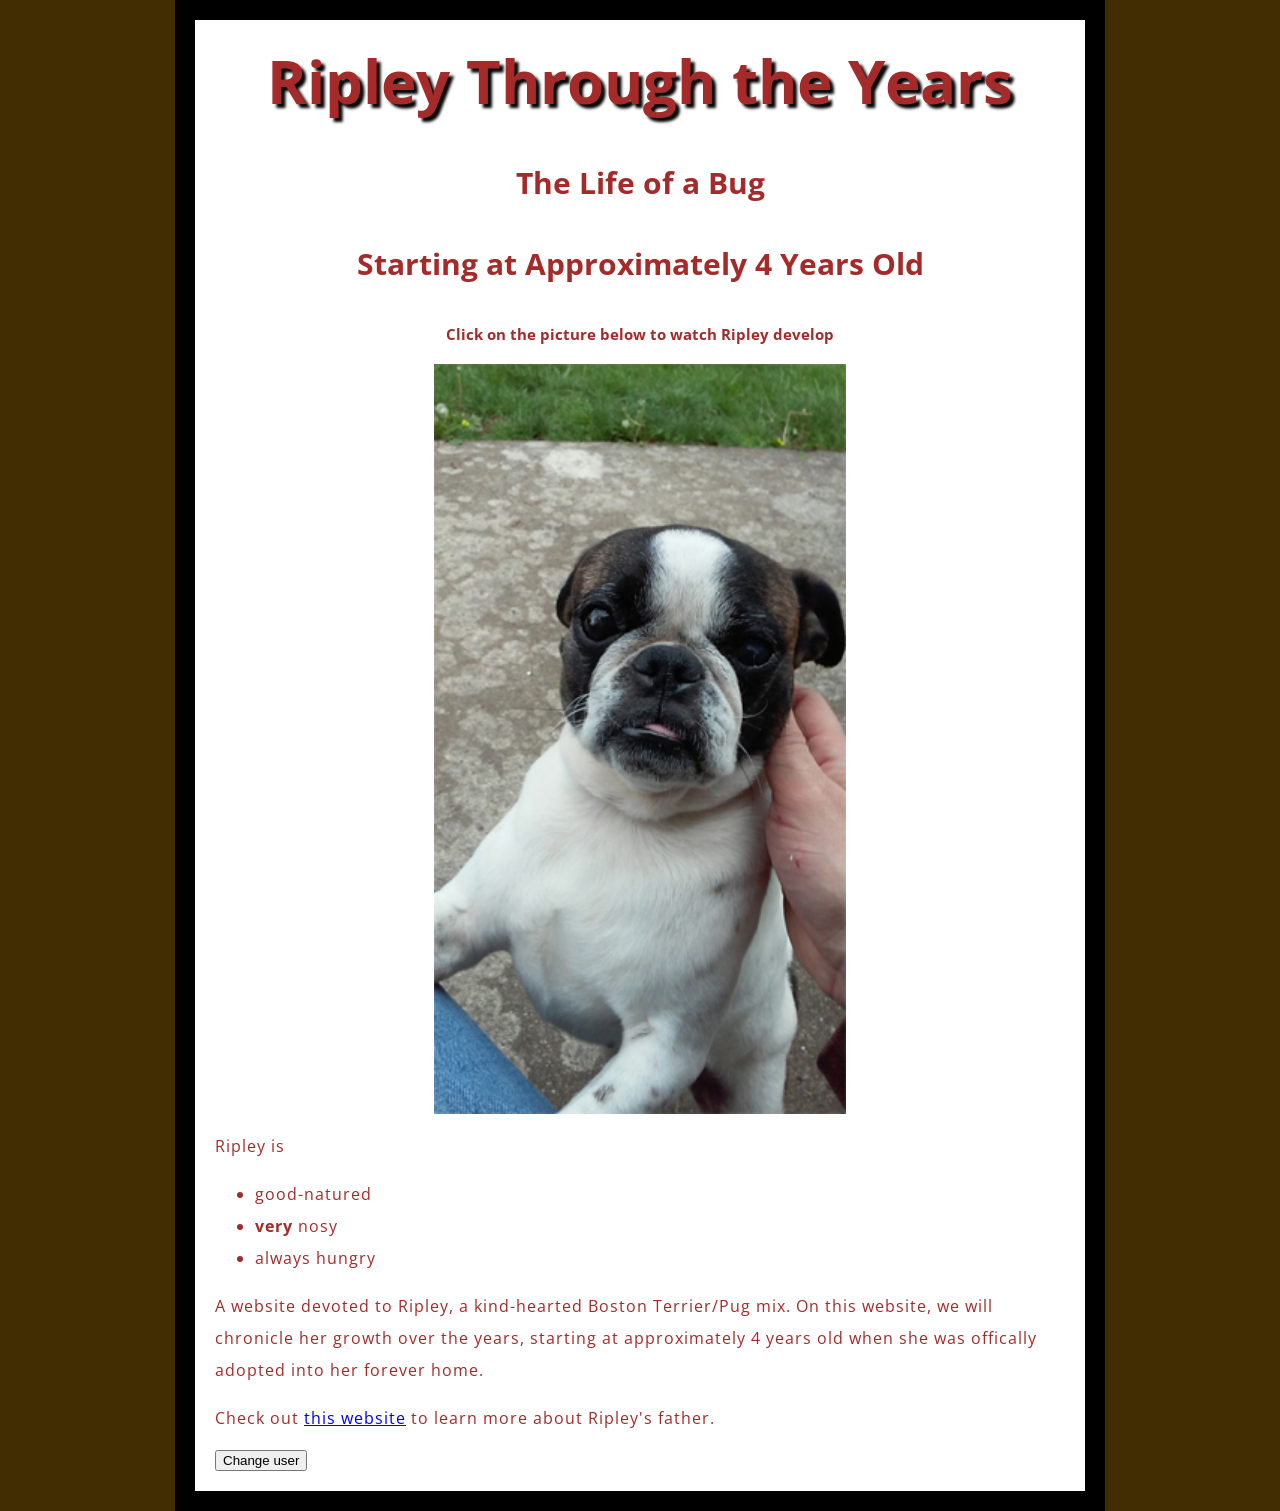
<file: index.html>
<!DOCTYPE html>
<html>

<head>
  <meta charset="utf-8">
  <title>Ripley Through the Years</title>
  <link href="styles/style.css" rel="stylesheet">
  <link href="https://fonts.googleapis.com/css?family=Open+Sans" rel="stylesheet">
</head>

<body>
  <h1>Ripley Through the Years</h1>
  <h2>The Life of a Bug</h2>
  <h3>Starting at Approximately 4 Years Old</h3>
  <h4>Click on the picture below to watch Ripley develop</h4>
  <img src="images/ripley1.jpg" width="412.5" height="750"
    alt="Ripley, an adorable Boston/Pug mix at approximately four years old, source pic was 275 x 500">

  <p>Ripley is</p>

  <ul>
    <li>good-natured</li>
    <li><strong>very</strong> nosy</li>
    <li>always hungry</li>
  </ul>

  <p>A website devoted to Ripley, a kind-hearted Boston Terrier/Pug mix. On this website, we will chronicle her growth
    over the years, starting at approximately 4 years old when she was offically adopted into her forever home.</p>

  <p>Check out <a href="https://otherpeoplesmovies.com/">this website</a> to learn more about Ripley's father.</p>
  <button>Change user</button>
  <script src="scripts/main.js"></script>
</body>

</html>
</file>
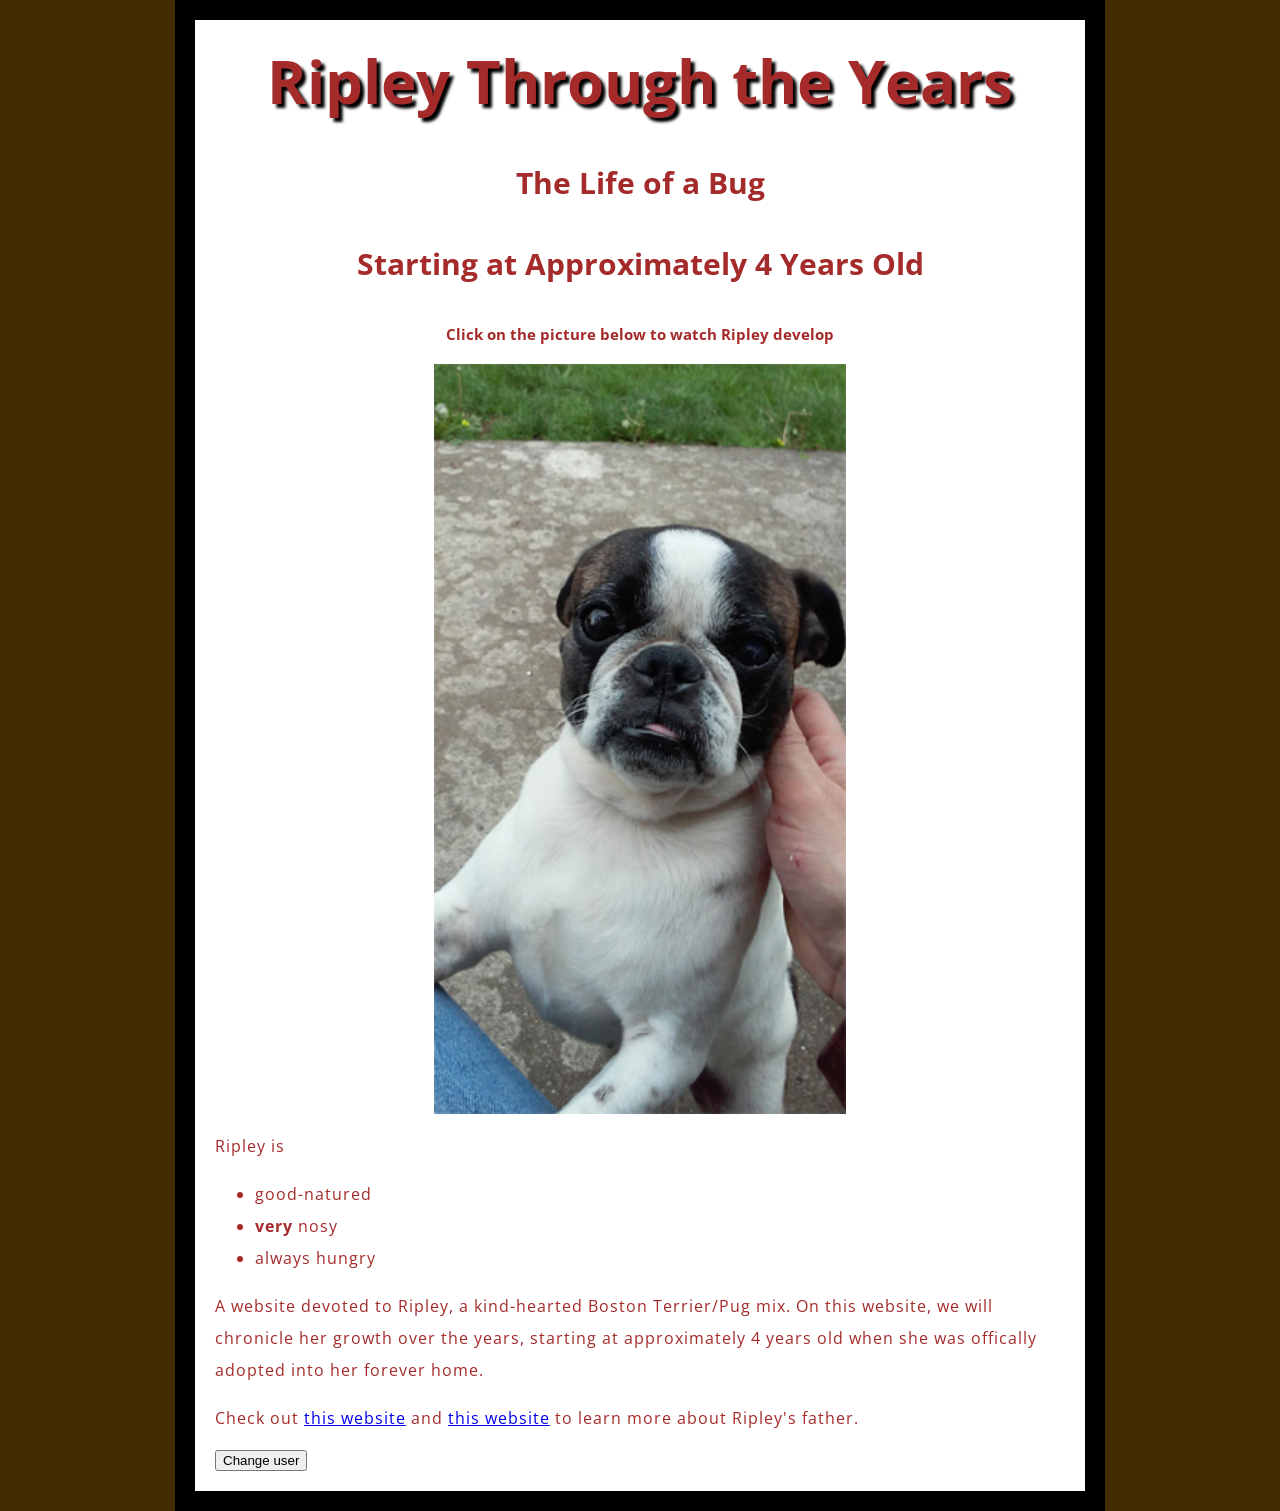
<file: RipleySite/index.html>
<!DOCTYPE html>
<html>
  <head>
    <meta charset="utf-8">
    <title>Ripley Through the Years</title>
    <link href="styles/style.css" rel="stylesheet">
    <link href="https://fonts.googleapis.com/css?family=Open+Sans" rel="stylesheet">
  </head>
  <body>
    <h1>Ripley Through the Years</h1>
    <h2>The Life of a Bug</h2>
    <h3>Starting at Approximately 4 Years Old</h3>
    <h4>Click on the picture below to watch Ripley develop</h4>
    <img src="images/ripley1.jpg" width = "412.5" height = "750" alt="Ripley, an adorable Boston/Pug mix at approximately four years old, source pic was 275 x 500">
   
    <p>Ripley is</p>

    <ul> <!-- changed to list in the tutorial -->
      <li>good-natured</li>
      <li><strong>very</strong> nosy</li>
      <li>always hungry</li>
    </ul>

    <p>A website devoted to Ripley, a kind-hearted Boston Terrier/Pug mix.  On this website, we will chronicle her growth over the years, starting at approximately 4 years old when she was offically adopted into her forever home.</p>

    <p>Check out <a href="https://www.matthendricks.org/">this website</a> and <a href="https://otherpeoplesmovies.com/">this website</a> to learn more about Ripley's father.</p>
    <button>Change user</button>
    <script src="scripts/main.js"></script>
  </body>
</html>
</file>
<file: styles/style.css>
body {
  background-color: #FFFFFF;
  border: 20px solid black;
  margin: 0 auto;
  padding: 0 20px 20px 20px;
  width: 850px;
}

h1 {
  color: brown;
  font-size: 60px;
  margin: 0;
  padding: 20px 0;
  text-align: center;
  text-shadow: 4px 4px 3px black;
}

h2,
h3 {
  color: brown;
  font-size: 30px;
  margin: 0;
  padding: 20px 0;
  text-align: center;
}

h4 {
  font-size: 15px;
  text-align: center;
  margin: 0;
  padding: 20px 0;
  color: brown
}

html {
  background-color: #422C01;
  font-family: "Open Sans", sans-serif;
  font-size: 10px;
}

img {
  display: block;
  margin: 0 auto;
}

li {
  color: brown
}

li,
p {
font-size: 16px;
letter-spacing: 1px;
line-height: 2;
}


p {
  color: brown;
}
</file>
<file: RipleySite/styles/style.css>
p {
  color: brown;
}
html {
    font-size: 10px; /* px means "pixels": the base font size is now 10 pixels high  */
    font-family: "Open Sans", sans-serif; /* this should be the rest of the output you got from Google fonts */
  }
  p, li {
    font-size: 16px;
    line-height: 2;
    letter-spacing: 1px;
  }
  html {
    background-color: #422C01;
  }
  body {
    width: 850px;
    margin: 0 auto;
    background-color: #FFFFFF;
    padding: 0 20px 20px 20px;
    border: 20px solid black;
  }
  h1 {
    font-size: 60px;
    text-align: center;
    margin: 0;
    padding: 20px 0;
    color: brown;
    text-shadow: 4px 4px 3px black;
  }
  h2, h3 {
  font-size: 30px;
  text-align: center;
  margin: 0;
  padding: 20px 0;
  color: brown
  }
  h4 {
    font-size: 15px;
    text-align: center;
    margin: 0;
    padding: 20px 0;
    color: brown
  }
  li {
  color: brown
  }
  img {
    display: block;
    margin: 0 auto;
  }
</file>
